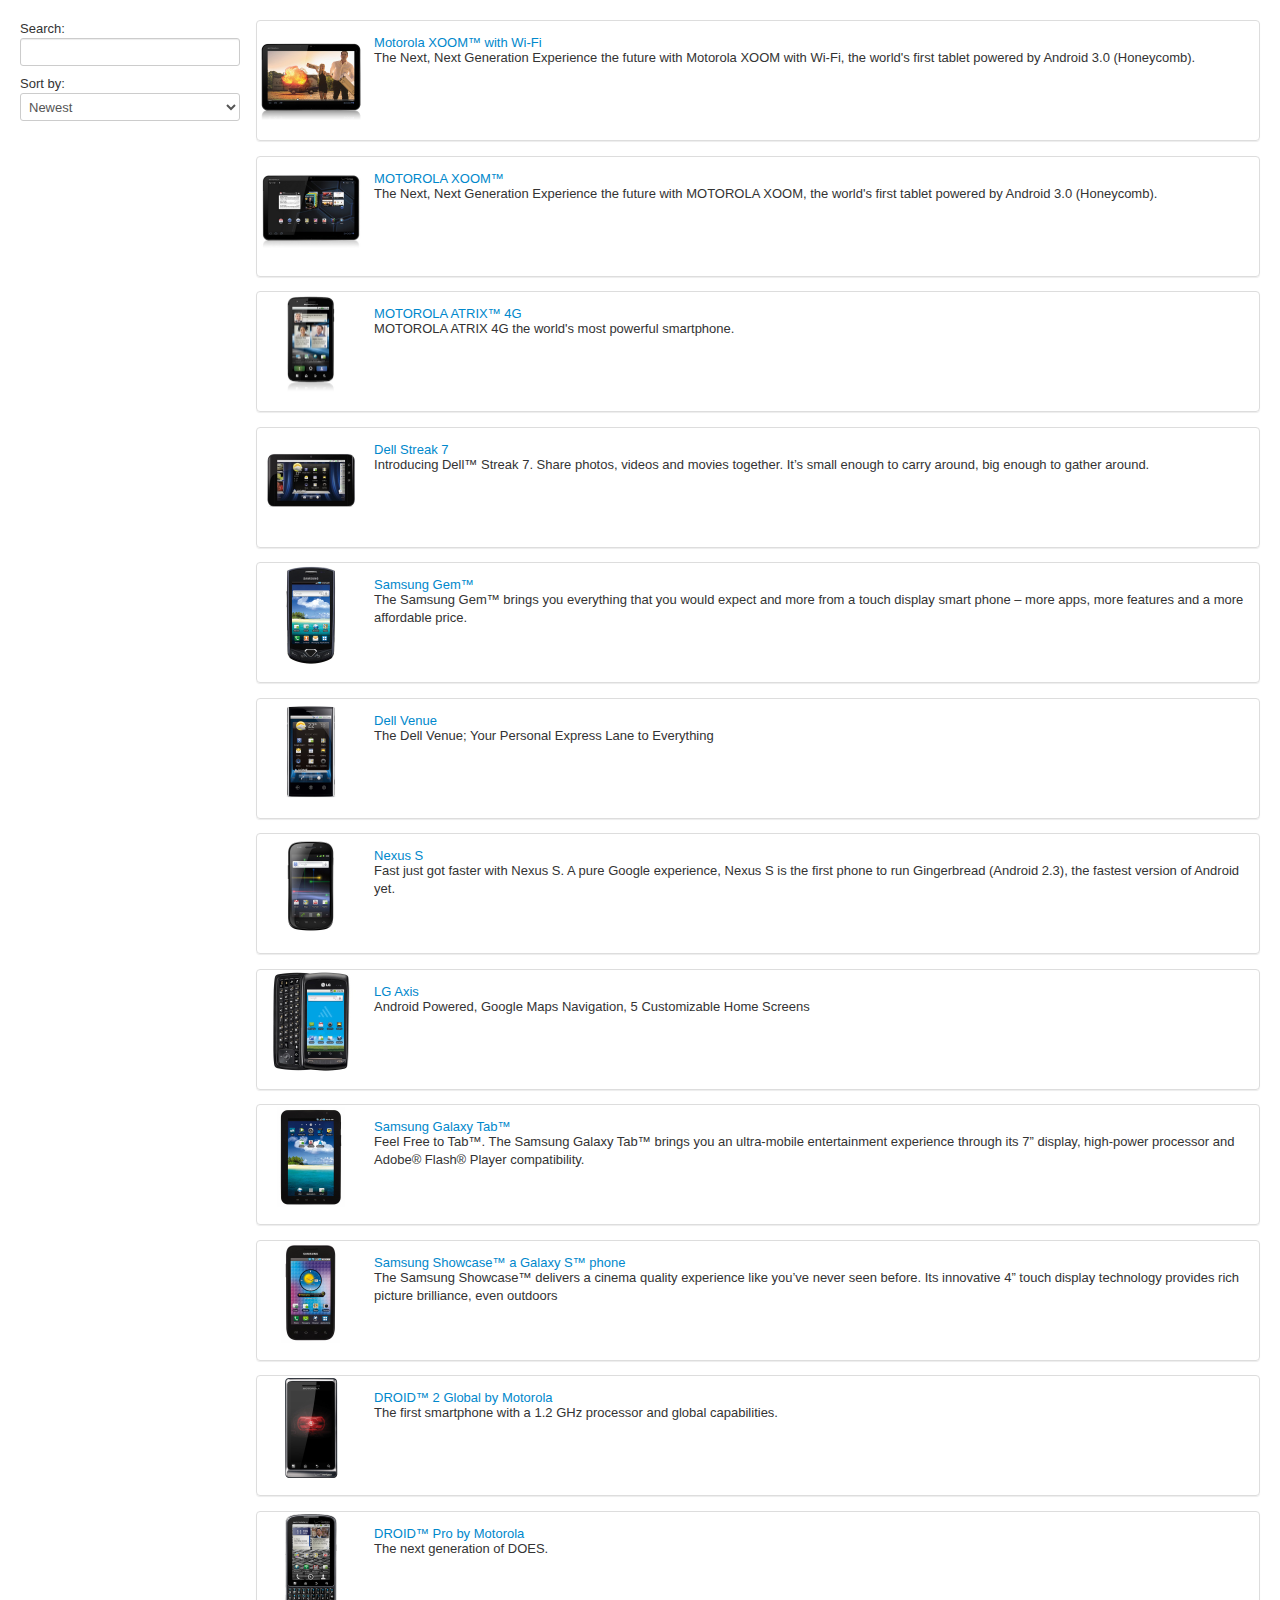
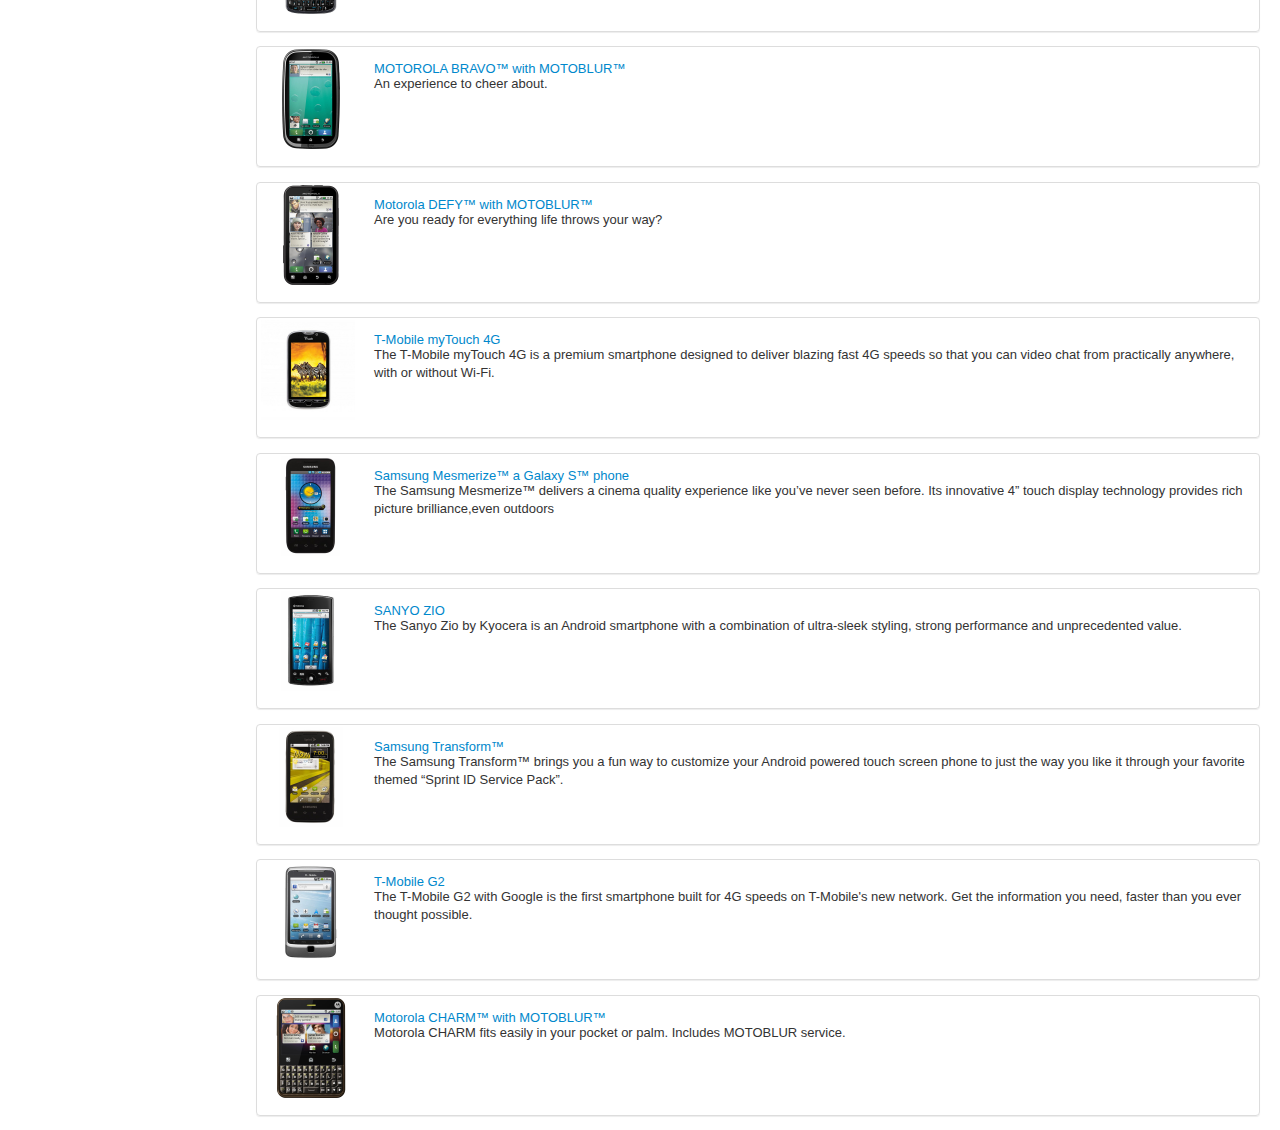
<file: MI.WebUI/app10/index.html>
<!doctype html>
<html lang="en" ng-app="phonecat">
<head>
  <meta charset="utf-8">
  <title>Google Phone Gallery</title>
  <link rel="stylesheet" href="css/app.css">
  <link rel="stylesheet" href="css/bootstrap.css">
  <script src="lib/angular/angular.js"></script>
  <script src="js/app.js"></script>
  <script src="js/controllers.js"></script>
  <script src="js/filters.js"></script>
</head>
<body>

  <div ng-view></div>

</body>
</html>
</file>
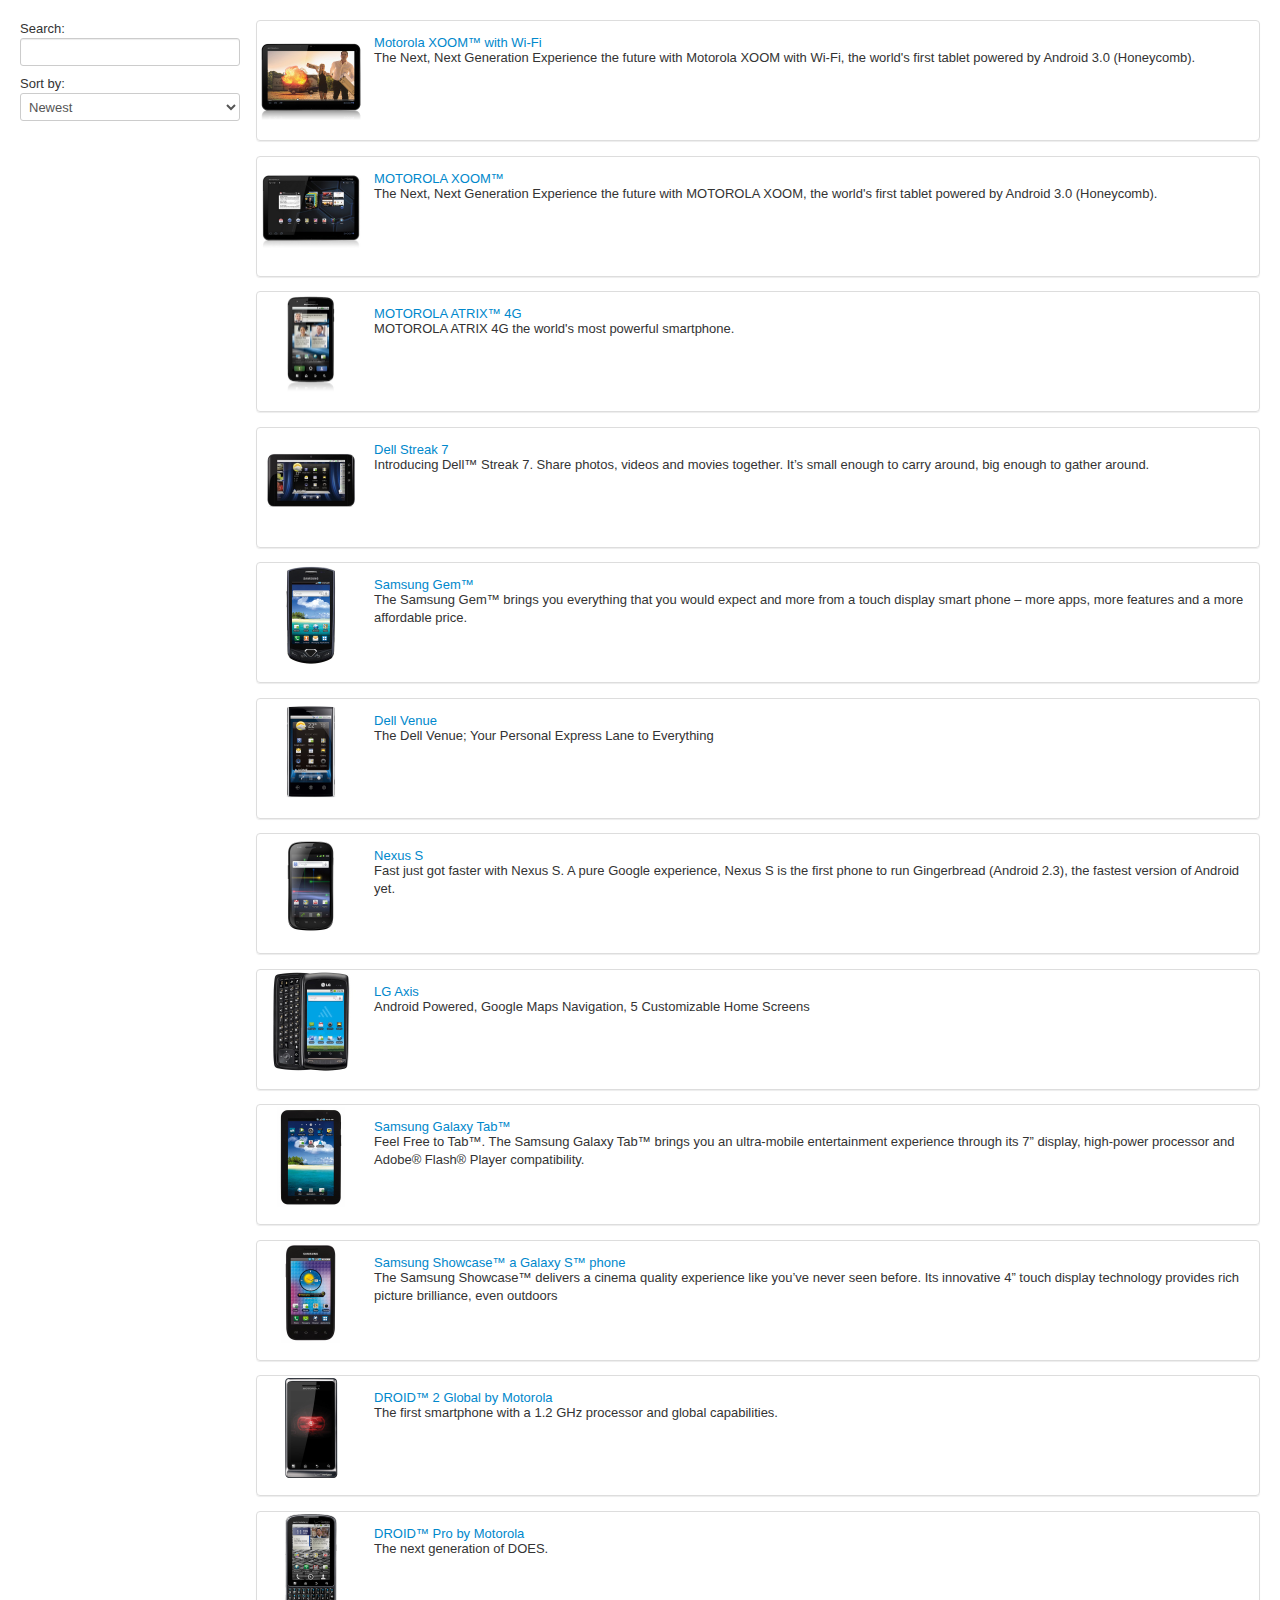
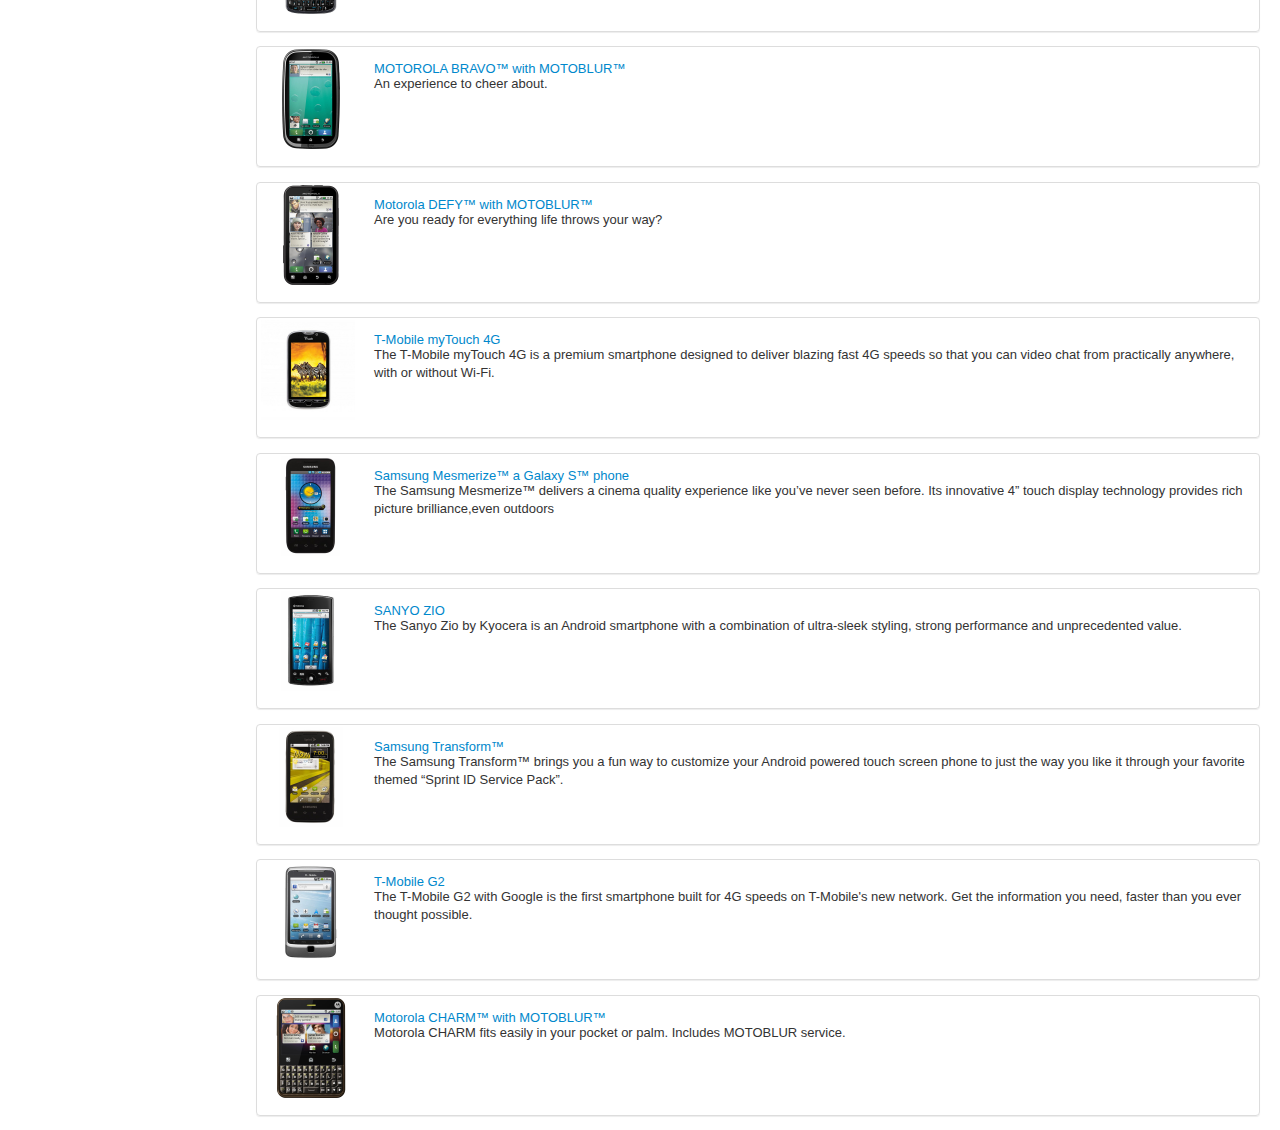
<file: MI.WebUI/app11/index.html>
<!doctype html>
<html lang="en" ng-app="phonecat">
<head>
  <meta charset="utf-8">
  <title>Google Phone Gallery</title>
  <link rel="stylesheet" href="css/app.css">
  <link rel="stylesheet" href="css/bootstrap.css">
  <script src="lib/angular/angular.js"></script>
  <script src="js/app.js"></script>
  <script src="js/controllers.js"></script>
  <script src="js/filters.js"></script>
  <script src="js/services.js"></script>
  <script src="lib/angular/angular-resource.js"></script>
</head>
<body>

  <div ng-view></div>

</body>
</html>
</file>
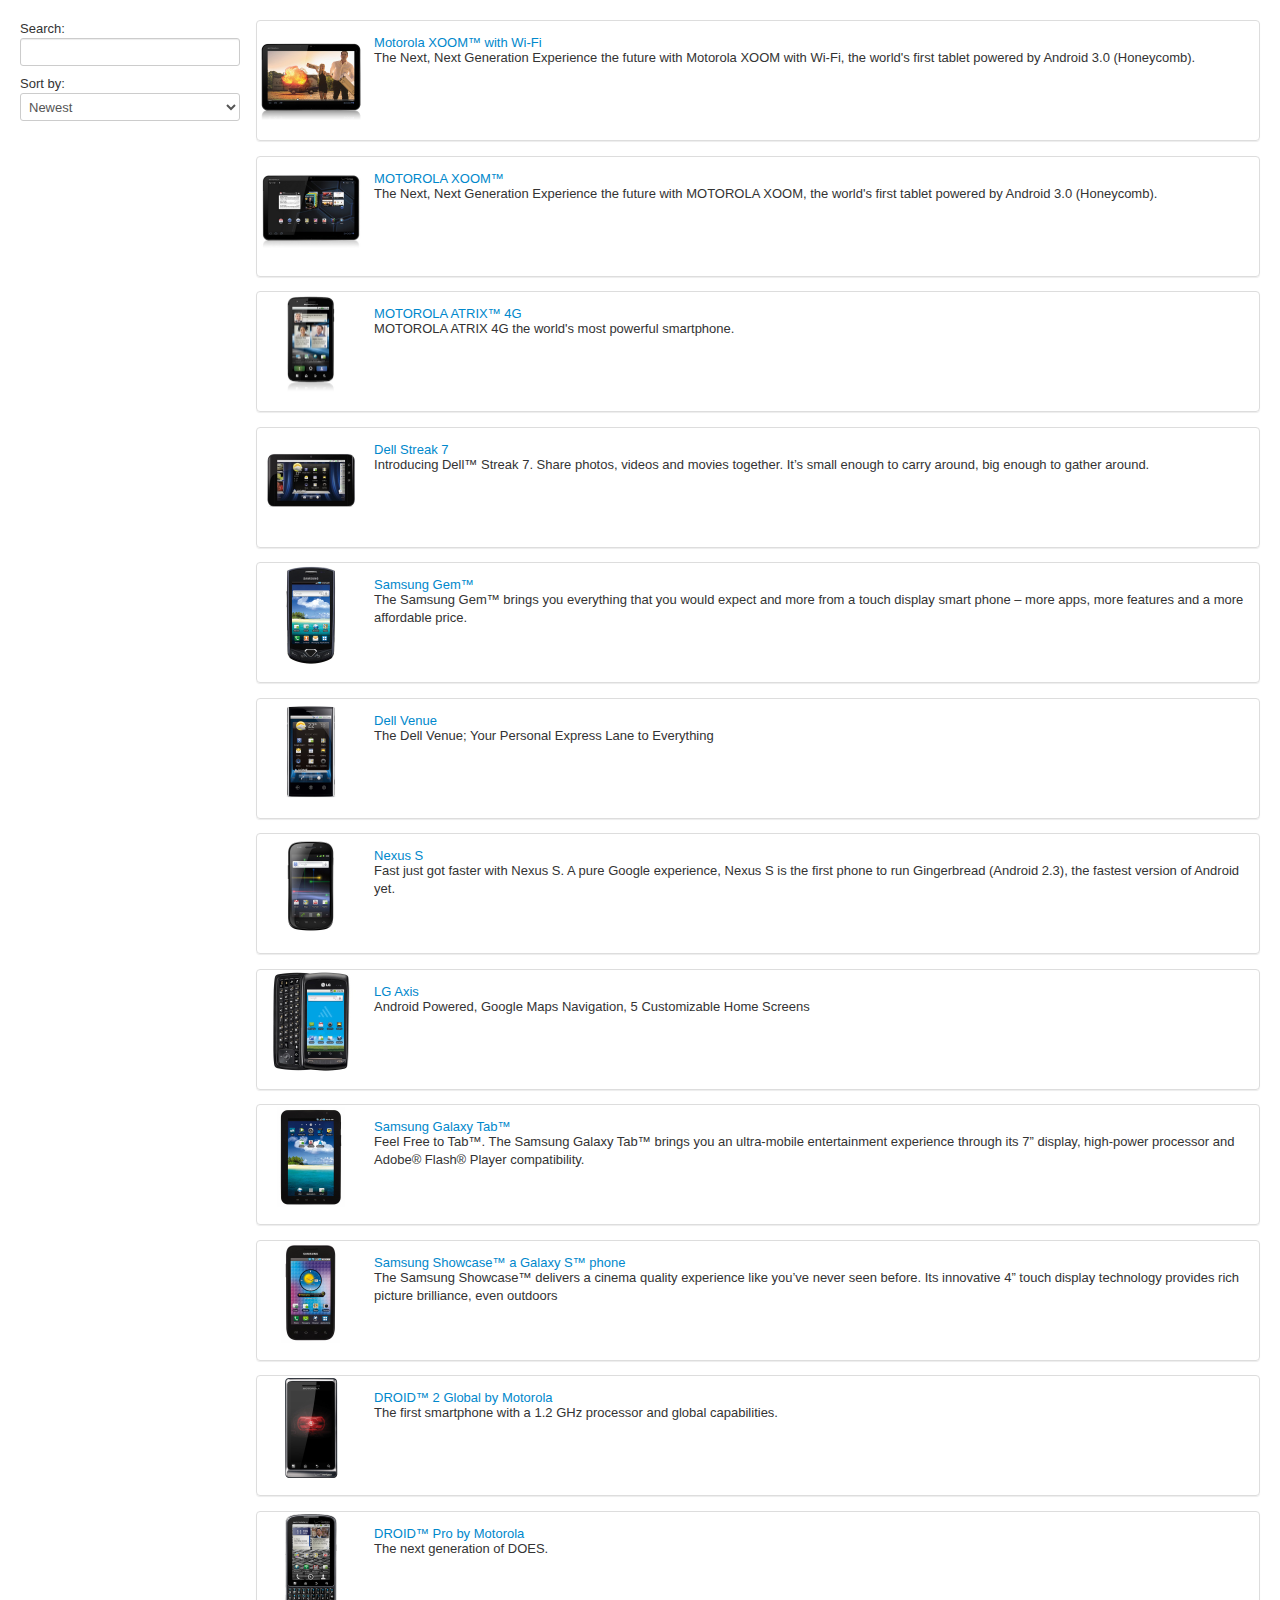
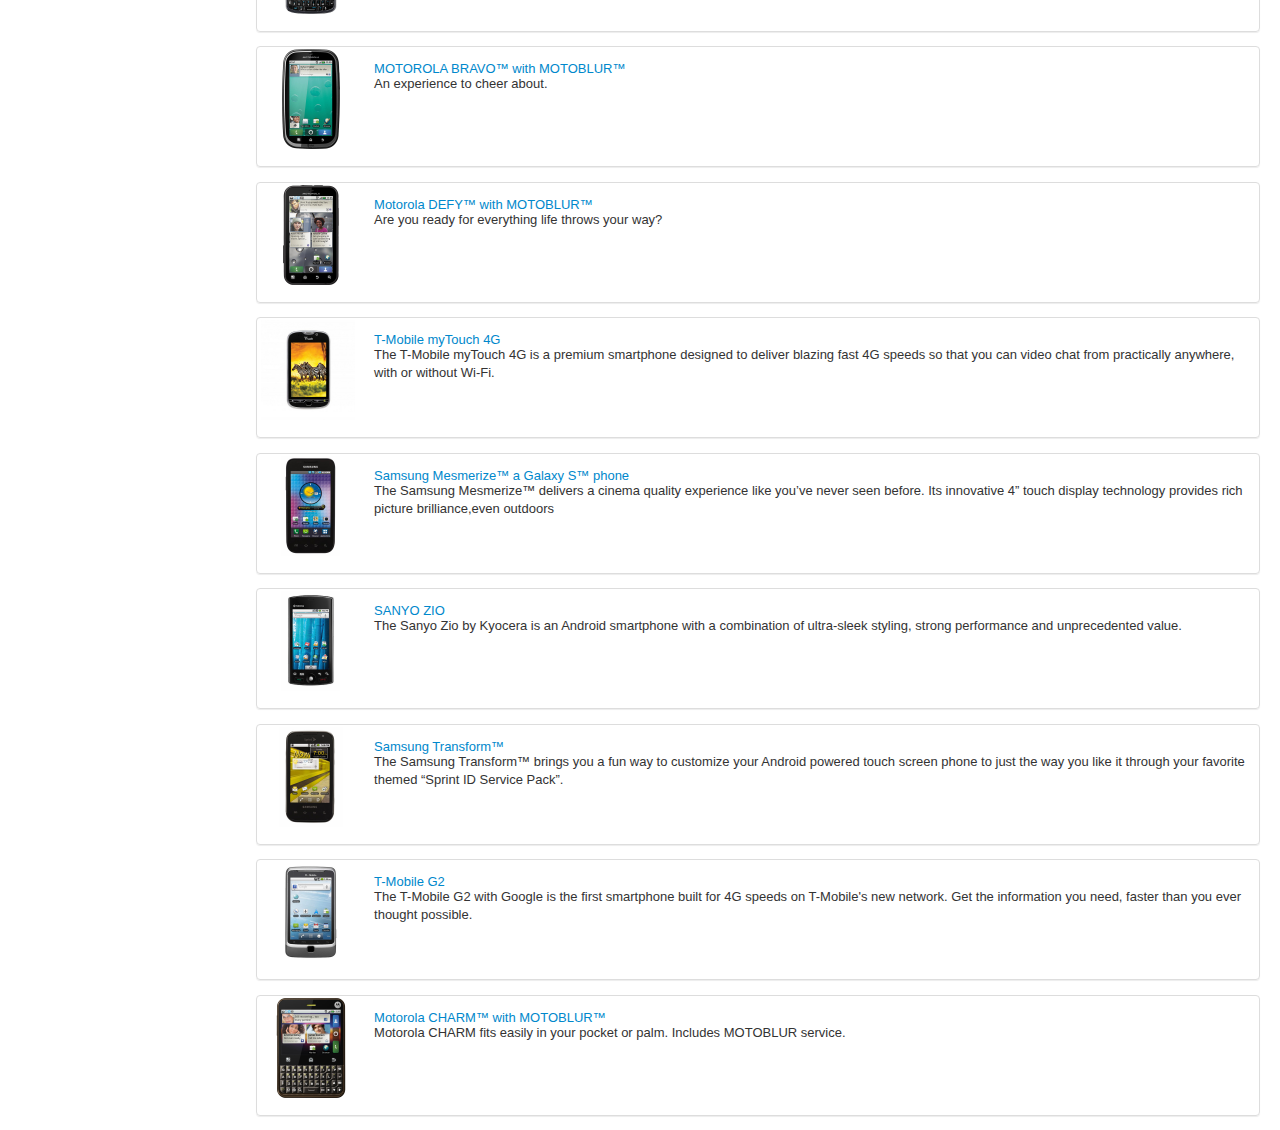
<file: MI.WebUI/app7/index.html>
<!doctype html>
<html lang="en" ng-app="phonecat">
<head>
  <meta charset="utf-8">
  <title>Google Phone Gallery</title>
  <link rel="stylesheet" href="css/app.css">
  <link rel="stylesheet" href="css/bootstrap.css">
  <script src="lib/angular/angular.js"></script>
  <script src="js/app.js"></script>
  <script src="js/controllers.js"></script>
</head>
<body>

  <div ng-view></div>

</body>
</html>
</file>
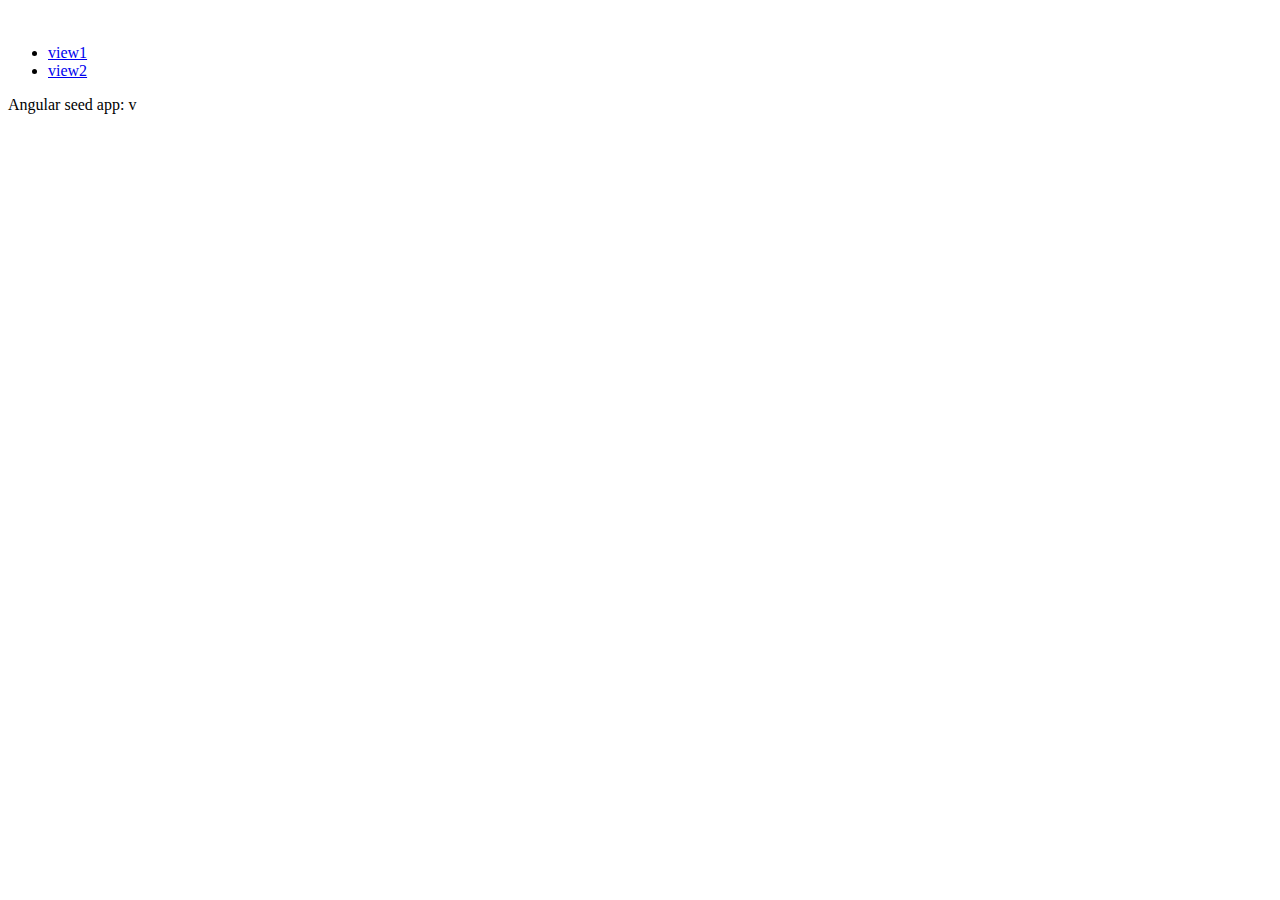
<file: MI.WebUI/AngularJs/index-async.html>
<!doctype html>
<html lang="en">
<head>
  <meta charset="utf-8">
  <style>
    [ng-cloak] {
      display: none;
    }
  </style>
  <script>
    // include angular loader, which allows the files to load in any order
    /*
     AngularJS v1.0.0rc1
     (c) 2010-2012 AngularJS http://angularjs.org
     License: MIT
    */
    'use strict';(function(i){function d(c,a,e){return c[a]||(c[a]=e())}return d(d(i,"angular",Object),"module",function(){var c={};return function(a,e,f){e&&c.hasOwnProperty(a)&&(c[a]=null);return d(c,a,function(){function b(a,b,d){return function(){c[d||"push"]([a,b,arguments]);return g}}if(!e)throw Error("No module: "+a);var c=[],d=[],h=b("$injector","invoke"),g={_invokeQueue:c,_runBlocks:d,requires:e,name:a,provider:b("$provide","provider"),factory:b("$provide","factory"),service:b("$provide","service"),
    value:b("$provide","value"),constant:b("$provide","constant","unshift"),filter:b("$filterProvider","register"),directive:b("$compileProvider","directive"),config:h,run:function(a){d.push(a);return this}};f&&h(f);return g})}})})(window);

    // include a third-party async loader library
    /*!
     * $script.js v1.3
     * https://github.com/ded/script.js
     * Copyright: @ded & @fat - Dustin Diaz, Jacob Thornton 2011
     * Follow our software http://twitter.com/dedfat
     * License: MIT
     */
    !function(a,b,c){function t(a,c){var e=b.createElement("script"),f=j;e.onload=e.onerror=e[o]=function(){e[m]&&!/^c|loade/.test(e[m])||f||(e.onload=e[o]=null,f=1,c())},e.async=1,e.src=a,d.insertBefore(e,d.firstChild)}function q(a,b){p(a,function(a){return!b(a)})}var d=b.getElementsByTagName("head")[0],e={},f={},g={},h={},i="string",j=!1,k="push",l="DOMContentLoaded",m="readyState",n="addEventListener",o="onreadystatechange",p=function(a,b){for(var c=0,d=a.length;c<d;++c)if(!b(a[c]))return j;return 1};!b[m]&&b[n]&&(b[n](l,function r(){b.removeEventListener(l,r,j),b[m]="complete"},j),b[m]="loading");var s=function(a,b,d){function o(){if(!--m){e[l]=1,j&&j();for(var a in g)p(a.split("|"),n)&&!q(g[a],n)&&(g[a]=[])}}function n(a){return a.call?a():e[a]}a=a[k]?a:[a];var i=b&&b.call,j=i?b:d,l=i?a.join(""):b,m=a.length;c(function(){q(a,function(a){h[a]?(l&&(f[l]=1),o()):(h[a]=1,l&&(f[l]=1),t(s.path?s.path+a+".js":a,o))})},0);return s};s.get=t,s.ready=function(a,b,c){a=a[k]?a:[a];var d=[];!q(a,function(a){e[a]||d[k](a)})&&p(a,function(a){return e[a]})?b():!function(a){g[a]=g[a]||[],g[a][k](b),c&&c(d)}(a.join("|"));return s};var u=a.$script;s.noConflict=function(){a.$script=u;return this},typeof module!="undefined"&&module.exports?module.exports=s:a.$script=s}(this,document,setTimeout)

    // load all of the dependencies asynchronously.
    $script([
      'lib/angular/angular.js',
      'js/app.js',
      'js/services.js',
      'js/controllers.js',
      'js/filters.js',
      'js/directives.js'
    ], function() {
      // when all is done, execute bootstrap angular application
      angular.bootstrap(document, ['myApp']);
    });
  </script>
  <title>My AngularJS App</title>
  <link rel="stylesheet" href="css/app.css">
</head>
<body>
  <ul class="menu">
    <li><a href="#/view1">view1</a></li>
    <li><a href="#/view2">view2</a></li>
  </ul>

  <div ng-view></div>

  <div>Angular seed app: v<span app-version></span></div>

</body>
</html>
</file>
<file: MI.WebUI/app10/css/app.css>
/* app css stylesheet */

body {
  padding-top: 20px;
}

.phones {
  list-style: none;
}

.thumb {
  float: left;
  margin: -1em 1em 1.5em 0em;
  padding-bottom: 1em;
  height: 100px;
  width: 100px;
}

.phones li {
  clear: both;
  height: 100px;
  padding-top: 15px;
}

/** Detail View **/
img.phone {
  float: left;
  border: 1px solid black;
  margin-right: 3em;
  margin-bottom: 2em;
  background-color: white;
  padding: 2em;
  height: 400px;
  width: 400px;
}

ul.phone-thumbs {
  margin: 0;
  list-style: none;
}

ul.phone-thumbs li {
  border: 1px solid black;
  display: inline-block;
  margin: 1em;
  background-color: white;
}

ul.phone-thumbs img {
  height: 100px;
  width: 100px;
  padding: 1em;
}

ul.phone-thumbs img:hover {
  cursor: pointer;
}


ul.specs {
  clear: both;
  margin: 0;
  padding: 0;
  list-style: none;
}

ul.specs > li{
  display: inline-block;
  width: 200px;
  vertical-align: top;
}

ul.specs > li > span{
  font-weight: bold;
  font-size: 1.2em;
}

ul.specs dt {
  font-weight: bold;
}

h1 {
  border-bottom: 1px solid gray;
}
</file>
<file: MI.WebUI/app11/css/app.css>
/* app css stylesheet */

body {
  padding-top: 20px;
}

.phones {
  list-style: none;
}

.thumb {
  float: left;
  margin: -1em 1em 1.5em 0em;
  padding-bottom: 1em;
  height: 100px;
  width: 100px;
}

.phones li {
  clear: both;
  height: 100px;
  padding-top: 15px;
}

/** Detail View **/
img.phone {
  float: left;
  border: 1px solid black;
  margin-right: 3em;
  margin-bottom: 2em;
  background-color: white;
  padding: 2em;
  height: 400px;
  width: 400px;
}

ul.phone-thumbs {
  margin: 0;
  list-style: none;
}

ul.phone-thumbs li {
  border: 1px solid black;
  display: inline-block;
  margin: 1em;
  background-color: white;
}

ul.phone-thumbs img {
  height: 100px;
  width: 100px;
  padding: 1em;
}

ul.phone-thumbs img:hover {
  cursor: pointer;
}


ul.specs {
  clear: both;
  margin: 0;
  padding: 0;
  list-style: none;
}

ul.specs > li{
  display: inline-block;
  width: 200px;
  vertical-align: top;
}

ul.specs > li > span{
  font-weight: bold;
  font-size: 1.2em;
}

ul.specs dt {
  font-weight: bold;
}

h1 {
  border-bottom: 1px solid gray;
}
</file>
<file: MI.WebUI/app7/css/app.css>
/* app css stylesheet */

body {
  padding-top: 20px;
}

.phones {
  list-style: none;
}

.thumb {
  float: left;
  margin: -1em 1em 1.5em 0em;
  padding-bottom: 1em;
  height: 100px;
  width: 100px;
}

.phones li {
  clear: both;
  height: 100px;
  padding-top: 15px;
}
</file>
<file: MI.WebUI/AngularJs/css/app.css>
/* app css stylesheet */

body {
  padding-top: 20px;
}

.phones {
  list-style: none;
}

.thumb {
  float: left;
  margin: -1em 1em 1.5em 0em;
  padding-bottom: 1em;
  height: 100px;
  width: 100px;
}

.phones li {
  clear: both;
  height: 100px;
  padding-top: 15px;
}
</file>
